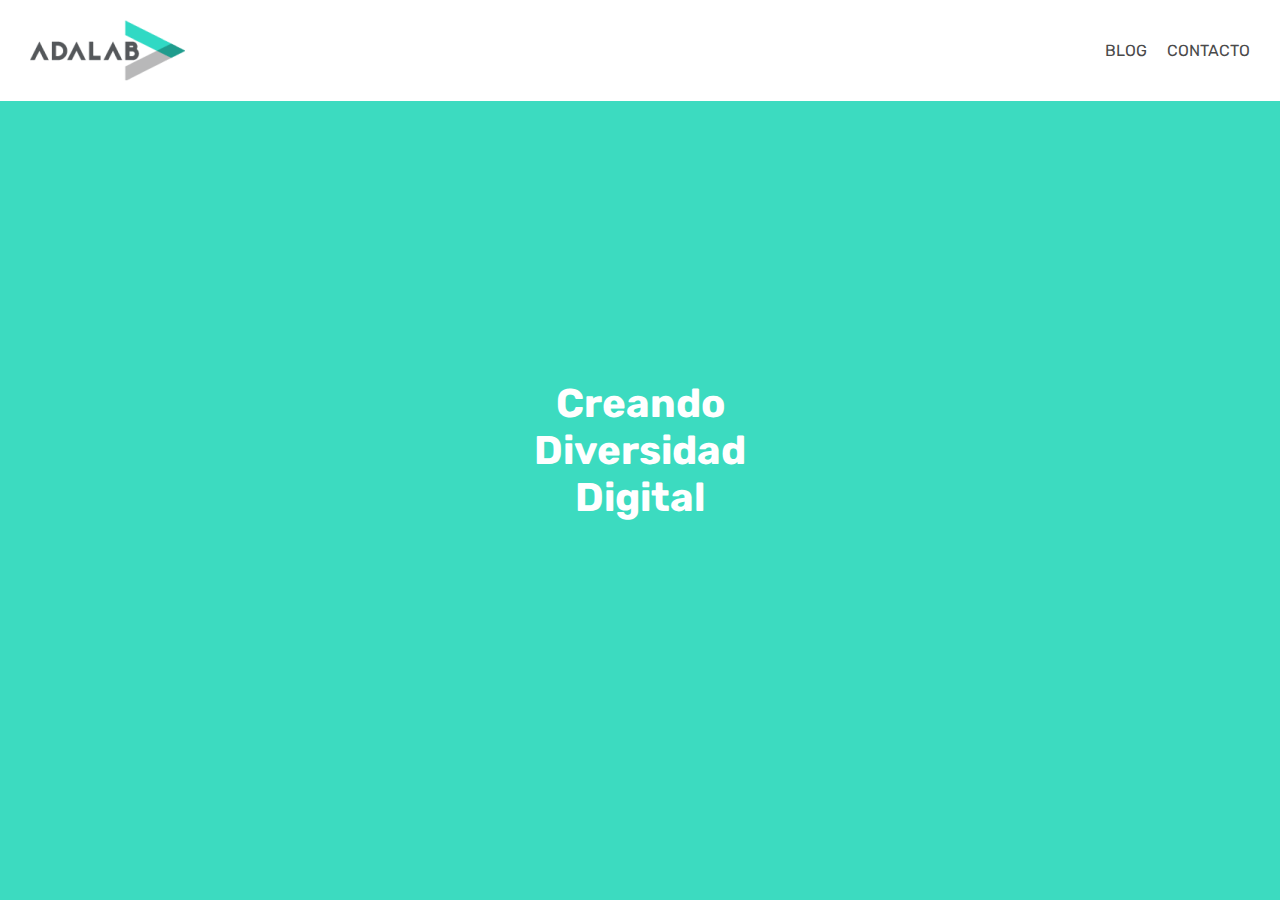
<file: docs/index.html>
<!DOCTYPE html>
<html lang="es">

<head>
    <meta charset="UTF-8" />
    <meta http-equiv="X-UA-Compatible" content="IE=edge" />
    <meta name="viewport" content="width=device-width, initial-scale=1.0" />
    <title>Adalab</title>
    <link rel="preconnect" href="https://fonts.gstatic.com" />
    <link rel="stylesheet" href="https://fonts.googleapis.com/css2?
family=Rubik:wght@400;700&display=swap" />
    <link rel="stylesheet" href="./assets/css/main.css" />
</head>

<body>
    <header class="header">
        <a class="logo" href="https://adalab.es/" target="_blank"><img class="image" src="./assets/images/adalab-logo-155x61.png" alt="Adalab" title="Adalab" /></a>
        <nav class="nav">
            <ul class="menu">
                <li><a class="menu-link" href="#">Blog</a></li>
                <li><a class="menu-link" href="#">Contacto</a></li>
            </ul>
        </nav>
    </header>
    <main class="main">
        <h1 class="title">Creando diversidad digital</h1>
    </main>
</body>

</html>
</file>
<file: docs/assets/css/main.css>
:root{--menu-text-color: #4a4a4a;--background-color: #3cdbc0;--main-title-color: #fff}*{margin:0;padding:0;box-sizing:border-box}ul{list-style:none}body{font-family:'Rubik', sans-serif}.header{position:fixed;width:100%;display:flex;flex-direction:column;align-items:center;background-color:#fff}.logo{width:155px;margin:10px 0;line-height:0}.image{width:100%}.nav{font-size:16px;text-transform:uppercase}.menu{display:flex;margin-bottom:13px}.menu-link{color:var(--menu-text-color);text-decoration:none;padding:10px}.main{height:100vh;display:flex;justify-content:center;align-items:center;background-color:var(--background-color)}.title{font-size:30px;color:var(--main-title-color);text-transform:capitalize;text-align:center;word-spacing:100vw}@media all and (min-width: 768px){.header{flex-direction:row;justify-content:space-between}.logo{margin:20px 0 20px 30px}.menu{margin-right:20px;margin-bottom:0}.title{font-size:40px}}
</file>
